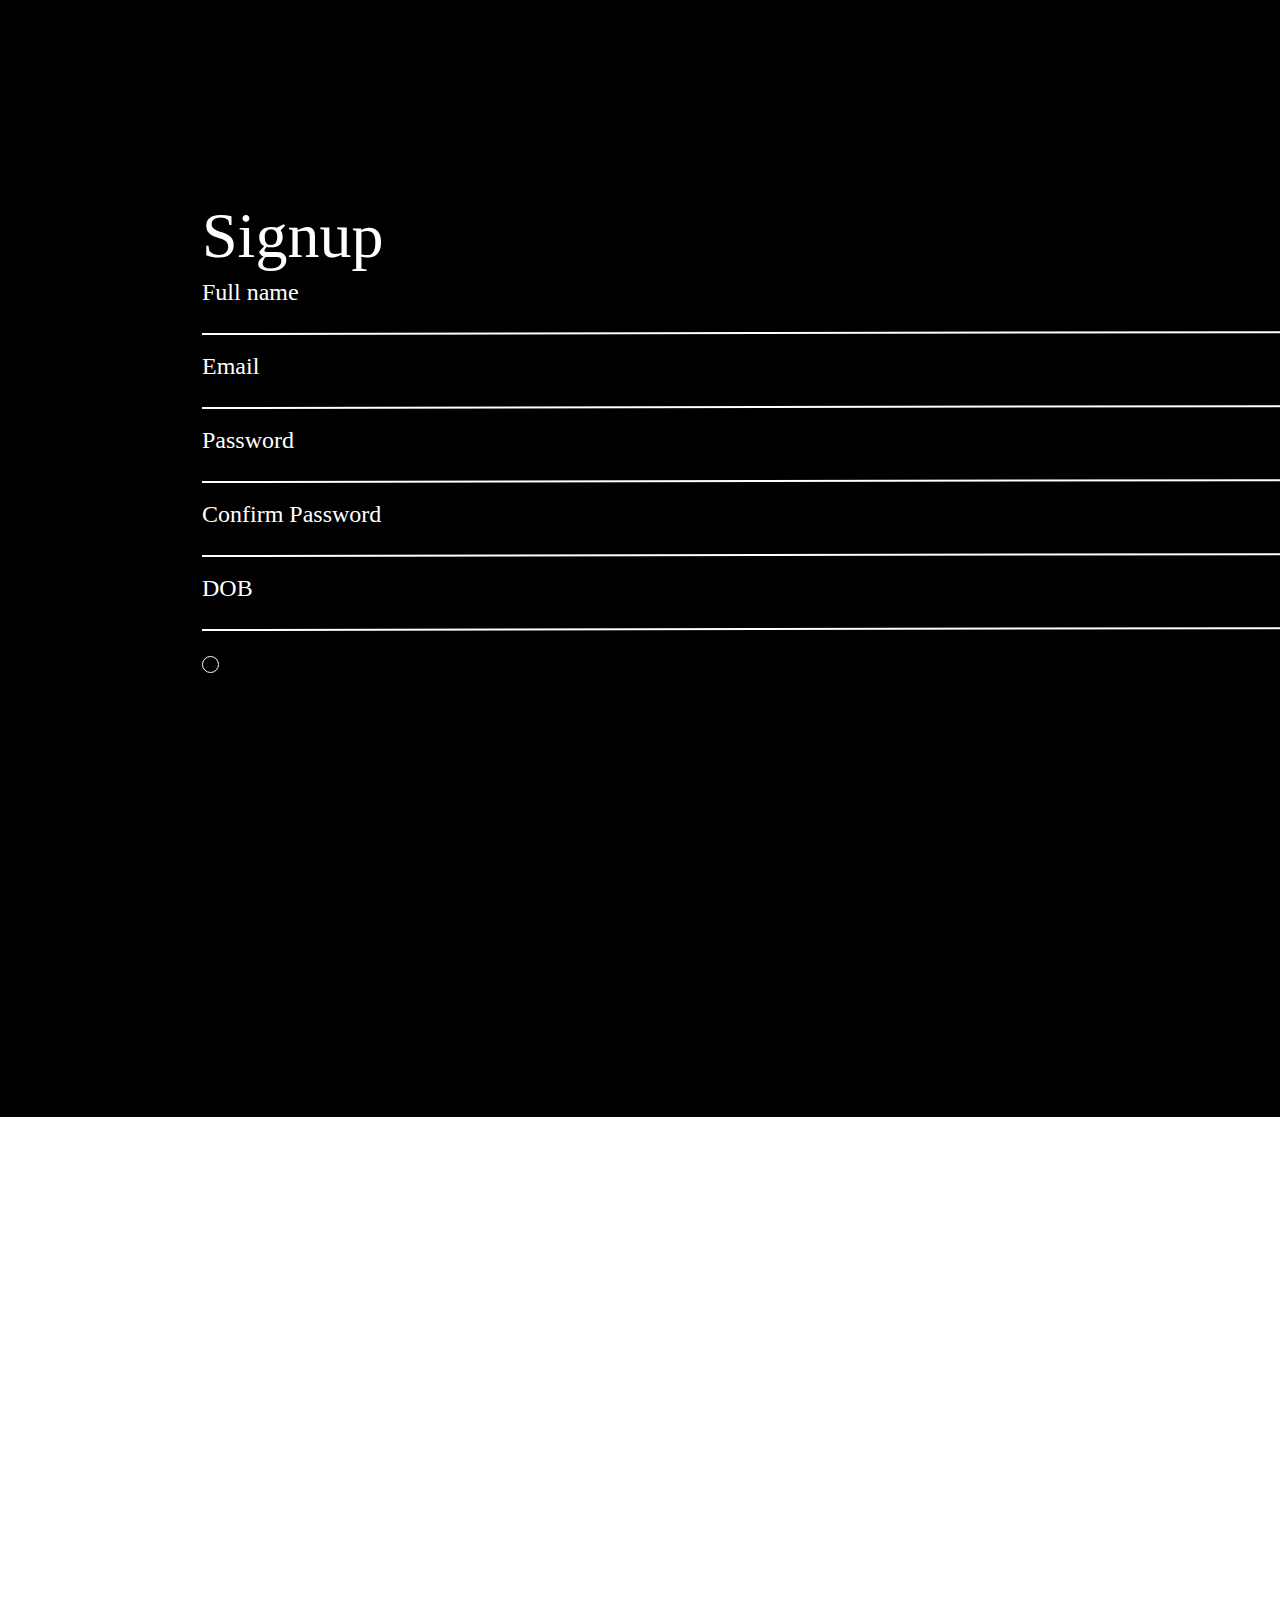
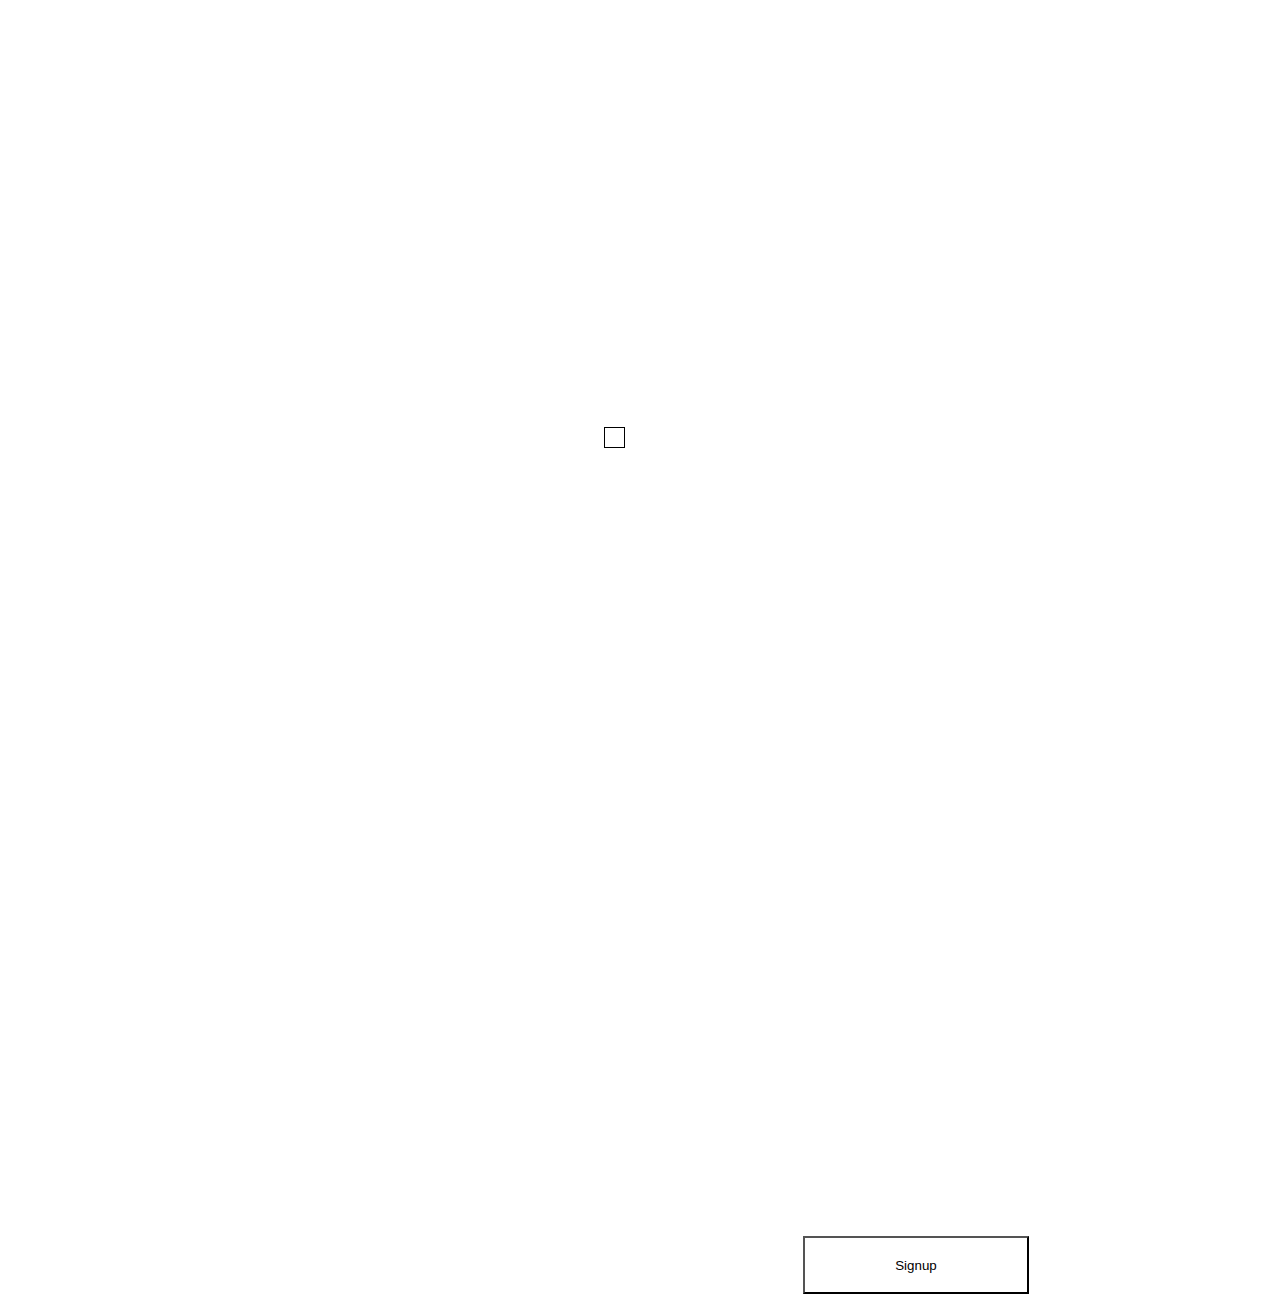
<file: mini project.html>
<!DOCTYPE html>
<html lang="en">
<head>
    <meta charset="UTF-8">
    <meta http-equiv="X-UA-Compatible" content="IE=edge">
    <meta name="viewport" content="width=device-width, initial-scale=1.0">
    <title>Signup page</title>
    <link rel="shortcut icon" href="favicon.ico" type="image/x-icon">
    <link rel="stylesheet" href="style.css">
    <meta name="description" content="this is a html form">
</head>
<body>
    <form action="Signup form">
    <header>
       <h1>Signup</h1>
    </header>
    <main>
      <label1 for="Full name">Full name</label1><hr style="position:absolute;width: 1177px; ;height: 0px;left: 202px;top:324.01px;border: 1px solid #FFFFFF;transform:rotate(-0.1deg);">
      <label2 for="Email">Email</label2> <hr style="position: absolute;width: 1177px;height: 0px;left: 202px;top: 398.01px;border: 1px solid #FFFFFF;transform:rotate(-0.1deg);">
      <label3 for="password">Password</label3><hr style="position: absolute;width: 1177px;height: 0px;left: 202px;top: 472.01px;border: 1px solid #FFFFFF ;transform:rotate(-0.1deg);">
      <label4 for="confirm password">Confirm Password</label4> <hr style="position: absolute;width: 1177px;height: 0px;left: 202px;top: 546.01px;border: 1px solid #FFFFFF;transform: rotate(-0.1deg);">
      <label5 for="dob">DOB</label5><hr style="position: absolute;width: 1177px;height: 0px;left: 202px;top: 620.01px;border: 1px solid #FFFFFF;transform:rotate(-0.1deg); ">
        <input1 type="radio" name="student">
        <label6 for="student">Student</label6>
        <input1 type="radio" name="employee">
        <label7 for="employee">Employee</label7><br>
        <input3 type="checkbox">
        <label8 for="checkbox">I agree to all the Terms and conditions</label8><br>
        <button id="btn" type="submit">Signup</button>

        <footer>
            
        </footer>
        </form>

    </main>
</body>
</html>
</file>
<file: style.css>
h1{
    position: absolute;
    width: 600px;
    height:144px;
    left: 202px;
    top: 154px;
    font-family:'Inter';
    font-style: normal;
    font-weight: 400;
    font-size: 64px;line-height: 77px;
    color:#FFFFFF;

}
label1{
    position: absolute;
    width: 112px; ;
    height: 29px; ;
    left: 202px; ;
    top: 278px;
    font-family:'Inter' ;
    font-style:'normal' ;
    font: weight 300 ;
    font-size: 24px;
    line-height: 29px; ;
    color:#FFFFFF ;
}
label2{
     position:absolute;width: 60px;height: 29px;left: 202px;top: 352px;font-family: 'Inter';font-style: normal;font-weight: 300;font-size: 24px;line-height: 29px;color: #FFFFFF; 
}
label3{
    position: absolute;width: 109px;height: 29px;left: 202px;top: 426px;font-family: 'Inter';font-style: normal;font-weight: 300;font-size: 24px;line-height: 29px;color: #FFFFFF;
}
label4{
   position:  absolute;width: 244px;height: 29px;left: 202px;top: 500px;font-family: 'Inter';font-style: normal;font-weight: 300;font-size: 24px;line-height: 29px;color:#FFFFFF
}
label5{
 position:absolute;width: 244px;height: 29px;left: 202px;top: 574px;font-family: 'Inter';font-style: normal;font-weight: 300;font-size: 24px;line-height: 29px;color: #FFFFFF;
}
label6{
 position:absolute;width: 244px;height: 29px;left: 229px;top: 650px;font-family: 'Inter';font-style: normal;font-weight: 300;font-size: 24px;line-height: 29px;color: #FFFFFF;
}
label7{
 position:absolute;width: 244px;height: 29px;left: 407px;top: 650px;font-family: 'Inter';font-style: normal;font-weight: 300;font-size: 24px;line-height: 29px;color: #FFFFFF;
}
label8{
position: absolute;width: 430px;height: 29px;left: 232px;top: 709px;font-family: 'Inter';font-style: normal;font-weight: 300;font-size: 24px;line-height: 29px;color: #FFFFFF;
}
input1{
 box-sizing: border-box;position: absolute;width: 17px;height: 17px;left: 202px;top: 656px;border: 1px solid #FFFFFF;border-radius: 1000px;
}
input3{
 box-sizing: border-box;position: absolute;width: 21px;height: 21px;left: 198px;top: 713px;border: 1px solid 
}
button{
position:absolute;width: 226px;height: 58px;left: 198px;top: 808px;background: #FFFFFF
}
form{
position:absolute;width:  1728px;height: 1117px;left: 0px;top: 0px;background: #000000
}
</file>
